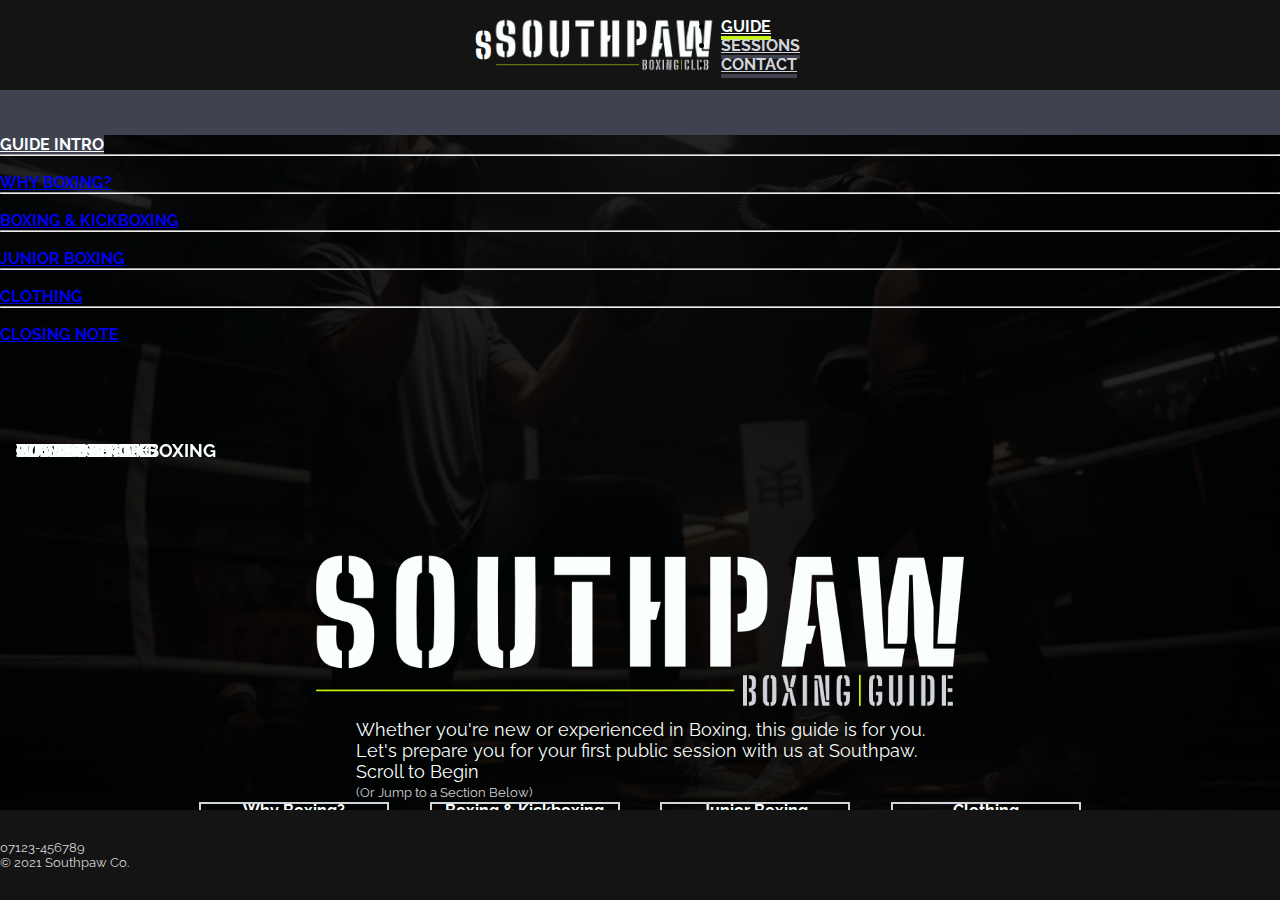
<file: boxing-guide.html>
<!DOCTYPE html>
<html lang="en">
<head>
  <meta charset="UTF-8">
  <meta http-equiv="X-UA-Compatible" content="IE=edge">
  <meta name="viewport" content="width=device-width, initial-scale=1.0">
  <link rel="apple-touch-icon" sizes="180x180" href="assets/favicon/apple-touch-icon.png">
  <link rel="icon" type="image/png" sizes="32x32" href="assets/favicon/favicon-32x32.png">
  <link rel="icon" type="image/png" sizes="16x16" href="assets/favicon/favicon-16x16.png">
  <link rel="manifest" href="assets/favicon/site.webmanifest">
  <link rel="mask-icon" href="assets/favicon/safari-pinned-tab.svg" color="#151414">
  <link rel="preload" as="image" href="assets/images/boxing-guide/southpaw-image-tutor-child-pads.jpg">
  <link rel="preconnect" href="https://fonts.gstatic.com">
  <link rel="preconnect" href="https://fonts.googleapis.com">
  <meta name="msapplication-TileColor" content="#151414">
  <meta name="theme-color" content="#ffffff">
  <meta name="description" content="Check out the official Southpaw Boxing Guide, where we go into detail about topics such as Clothing, Junior Boxing and more!">
  <link href="https://cdn.jsdelivr.net/npm/bootstrap@5.0.1/dist/css/bootstrap.min.css" rel="stylesheet" integrity="sha384-+0n0xVW2eSR5OomGNYDnhzAbDsOXxcvSN1TPprVMTNDbiYZCxYbOOl7+AMvyTG2x" crossorigin="anonymous">
  <link rel="stylesheet" href="https://cdnjs.cloudflare.com/ajax/libs/font-awesome/5.15.3/css/all.min.css" integrity="sha512-iBBXm8fW90+nuLcSKlbmrPcLa0OT92xO1BIsZ+ywDWZCvqsWgccV3gFoRBv0z+8dLJgyAHIhR35VZc2oM/gI1w==" crossorigin="anonymous" referrerpolicy="no-referrer" />
  <link rel="stylesheet" href="assets/css/style.css">
  <title>Boxing Guide | Southpaw</title>
</head>
<body>

  <!-- Main Navigation -->
  <nav class="container-fluid main-nav" aria-label="main navigation">
    <div class="container-md evenly-with-flex nav-container px-1 px-sm-5">
      <div class="row between-with-flex w-100">
        <div class="col-2 col-md-6 start-with-flex logo-container px-1">
          <a class="d-md-none southpaw-abbreviated-logo" href="index.html"><abbr title="Southpaw Boxing Club">S</abbr></a>
          <a class="d-none d-md-block southpaw-logo" href="index.html">
            <img src="assets/images/southpaw-logo.png" alt="The Southpaw Boxing Club logo." width="500" height="130">
          </a>
        </div>
        <div class="col-10 col-md-6 end-with-flex px-1">
          <ul class="nav nav-pills">
            <li class="nav-item">
              <a class="nav-link active" href="boxing-guide.html">Guide</a>
            </li>
            <li class="nav-item">
              <a class="nav-link" aria-current="page" href="sessions.html">Sessions</a>
            </li>
            <li class="nav-item">
              <a class="nav-link" href="contact.html">Contact</a>
            </li>
          </ul>
        </div>
      </div>
    </div>
  </nav>


  <!-- Guide Container -->
  <main id="boxing-guide-container" class="container-xl">

    <!-- Guide Intro Section -->
    <section id="guide-intro-container" class="guide-slide">

      <!-- Guide Intro Dropdown -->
      <header class="dropdown">
        <button class="btn btn-secondary dropdown-toggle between-with-flex header-container guide-dropdown-btn" type="button" id="guide-intro-dropdown-btn" data-bs-toggle="dropdown" aria-label="Boxing guide navigation menu" aria-expanded="false"><i class="fas fa-bars"></i>
        </button>
        <h2>Guide Intro</h2>
        <ul class="dropdown-menu" aria-labelledby="guide-intro-dropdown-btn">
          <li><a class="dropdown-item active" href="#guide-intro-container">Guide Intro</a></li>
          <li><hr class="dropdown-divider"></li>
          <li><a class="dropdown-item" href="#guide-why-boxing-container">Why Boxing?</a></li>
          <li><hr class="dropdown-divider"></li>
          <li><a class="dropdown-item" href="#guide-boxing-kickboxing-container">Boxing & Kickboxing</a></li>
          <li><hr class="dropdown-divider"></li>
          <li><a class="dropdown-item" href="#guide-junior-boxing-container">Junior Boxing</a></li>
          <li><hr class="dropdown-divider"></li>
          <li><a class="dropdown-item" href="#guide-clothing-container">Clothing</a></li>
          <li><hr class="dropdown-divider"></li>
          <li><a class="dropdown-item" href="#guide-closing-note-container">Closing Note</a></li>
        </ul>
      </header>
  
      <!-- Guide Intro Content -->
      <div id="guide-intro-welcome" class="evenly-with-flex flex-column">
        <div class="row w-100 h-100">
          <div class="col-12 center-with-flex">
            <img srcset="assets/images/southpaw-guide-logo.png, assets/images/southpaw-guide-logo-mobile.png 400w" alt="The Southpaw Boxing Guide logo." width="960" height="251">
          </div>
          <div class="col-12 evenly-with-flex flex-column">
            <div id="guide-intro-welcome-text" class="text-center">
              <p>Whether you're new or experienced in Boxing, this guide is for you.</p>
              <p>Let's prepare you for your first public session with us at Southpaw.</p>
              <i class="fas fa-angle-double-down"></i>
              <p class="text-center m-0">Scroll to Begin</p>
              <small>(Or Jump to a Section Below)</small>
            </div>
          </div>
          <div class="col-12 evenly-with-flex flex-column flex-lg-row py-2">
              <a href="#guide-why-boxing-container" class="btn btn-light btn-guide center-with-flex">Why Boxing?</a>
              <a href="#guide-boxing-kickboxing-container" class="btn btn-light btn-guide center-with-flex">Boxing & Kickboxing</a>
              <a href="#guide-junior-boxing-container" class="btn btn-light btn-guide center-with-flex"><span>Junior Boxing</span></a>
              <a href="#guide-clothing-container" class="btn btn-light btn-guide center-with-flex">Clothing</a>
          </div>
        </div>
      </div>    
    </section>

    <!-- Why Boxing Section -->
    <section id="guide-why-boxing-container" class="guide-slide">

      <!-- Why Boxing Dropdown -->
      <header class="dropdown">
        <button class="btn btn-secondary dropdown-toggle between-with-flex header-container guide-dropdown-btn" type="button" id="guide-why-boxing-dropdown-btn" data-bs-toggle="dropdown" aria-label="Boxing guide navigation menu" aria-expanded="false"><i class="fas fa-bars"></i>
        </button>
        <h2>Why Boxing?</h2>
        <ul class="dropdown-menu" aria-labelledby="guide-why-boxing-dropdown-btn">
          <li><a class="dropdown-item" href="#guide-intro-container">Guide Intro</a></li>
          <li><hr class="dropdown-divider"></li>
          <li><a class="dropdown-item active" href="#guide-why-boxing-container">Why Boxing?</a></li>
          <li><hr class="dropdown-divider"></li>
          <li><a class="dropdown-item" href="#guide-boxing-kickboxing-container">Boxing & Kickboxing</a></li>
          <li><hr class="dropdown-divider"></li>
          <li><a class="dropdown-item" href="#guide-junior-boxing-container">Junior Boxing</a></li>
          <li><hr class="dropdown-divider"></li>
          <li><a class="dropdown-item" href="#guide-clothing-container">Clothing</a></li>
          <li><hr class="dropdown-divider"></li>
          <li><a class="dropdown-item" href="#guide-closing-note-container">Closing Note</a></li>
        </ul>
      </header>

      <!-- Why Boxing Content -->
      <div class="row p-0 m-0">
        <div class="col-12 col-md-6 p-0 bg-transparent">
          <div id="why-boxing-quote-row" class="row w-100 m-0">
            <div id="why-boxing-image" class="col-6">
              <img
              srcset="assets/images/boxing-guide/sugar-ray-leonard.jpg, assets/images/boxing-guide/sugar-ray-leonard-mobile.jpg 400w"
              alt="Photograph of the boxing legend, Sugar Ray Leonard.">
            </div>
            <figure id="why-boxing-quote-text" class="col-6 around-with-flex flex-column h-100 p-2"> 
              <p class="m-1"><cite>"Boxing is the ultimate challenge. There’s nothing that can compare to testing yourself the way you do every time you step in the ring."</cite></p>
              <figcaption>Quote by 6-time world champion, <b>Sugar Ray Leonard</b>.</figcaption>
            </figure>
          </div>
          <div id="why-boxing-challenge-row" class="row w-100 m-0">
            <div class="col-12 center-with-flex px-2">
              <p class="m-1">Boxing is the ultimate challenge as it demands speed, agility, endurance and mental resilience from you. </p>
            </div>
          </div>
          <div id="why-boxing-bullet-row" class="row w-100 m-0">
            <div id="why-boxing-bullet-text" class="col-12 start-with-flex justify-content-md-center p-2">
              <p class="m-1">Tackling these challenges with us at Southpaw will also benefit you in everyday life!</p>
            </div>
            <button type="button" id="why-boxing-button" class="btn btn-dark d-md-none" data-bs-toggle="modal" data-bs-target="#why-boxing-modal"><i class="fas fa-book-open"></i> Read More</button>
          </div>
          <div id="why-boxing-paragraph-row" class="row d-none d-md-block w-100 m-0">
            <div class="col-12 center-with-flex h-100 p-2">
              <p class="m-1" >
                Firstly, it's flexible! You can get involved as much as you'd like depending on your schedule. From shadowboxing at home at random times, to attending all of the our <a href="sessions.html">Boxing Sessions</a> on a weekly basis. You get to dictate the intensity that's right for you and we'll help you get there.
              </p>
              <button type="button" id="why-boxing-paragraph-button" class="btn btn-dark d-none d-md-block" data-bs-toggle="modal" data-bs-target="#why-boxing-modal"><i class="fas fa-book-open"></i> Read More</button>
            </div>
          </div>
        </div>
        <div id="why-boxing-side-image" class="d-none d-md-block col-md-6 p-0">
          <img src="assets/images/boxing-guide/southpaw-image-two-men-pose.jpg" alt="">
        </div>
      </div>

      <!-- Why Boxing? Modal -->
      <div class="modal fade" id="why-boxing-modal" tabindex="-1" aria-labelledby="why-boxing-modal-label" aria-hidden="true">
        <div class="modal-dialog modal-dialog-centered modal-lg">
          <div class="modal-content">
            <div class="modal-header">
              <h5 class="modal-title" id="why-boxing-modal-label">Why Boxing?</h5>
              <button type="button" class="btn-modal-close" data-bs-dismiss="modal" aria-label="Close"><i class="fas fa-times"></i></button>
            </div>
            <div class="evenly-with-flex flex-column modal-body">
              <p class="d-md-none">
                There are many reasons to start your boxing journey, especially with us at Southpaw Boxing Club!
              </p>
              <img src="assets/images/boxing-guide/southpaw-image-man-ropes.jpg" alt="A man tired and standing against the ropes of a boxing ring.">
              <p class="d-md-none">
                Firstly, it's flexible! You can get involved as much as you'd like depending on your schedule. From shadowboxing at home at random times, to attending all of the our <a href="sessions.html">Boxing Sessions</a> on a weekly basis. You get to dictate the intensity that's right for you and we'll help you get there.
              </p>
              <p>
                Secondly, it's a great source of motivation to get back into good shape and in-turn, improve your mental health. Having personal challenges given to you by our Southpaw coaches, will provide a solid reason to go for that dreaded run, watch your diet, attend our Boxing sessions and get those vital extra hours of sleep. Boxing is known to encompass all of the 3 energy systems and you can <a href="https://www.sportmanitoba.ca/https-www-sportmanitoba-ca-sport-science-report-training-energy-systems/" target="_blank" rel="noopener noreferrer">read more about the 3 energy systems here</a>, which all aid in conditioning and weight loss respectively.
              </p>
              <p>
                Lastly and certainly not least, it's a load of fun. We at Southpaw focus on making boxing as enjoyable as possible, as enjoying it will motivate you to continue working on your personal goals. With us at Southpaw, you can also be enjoy boxing with others. We're proud to have built a supportive community, who all strive to bring the best out of eachother. So don't miss out and get involved!
              </p>
              <p>
                If you're not convinced just yet, here's a video from the <a href="https://www.youtube.com/channel/UC4PwJo76WpTOk-3N8dazt1A">Precision Striking</a> YouTube channel, where they provide 10 reason to start boxing!
              </p>
              <iframe src="https://www.youtube-nocookie.com/embed/EZnZwql1yHs" title="YouTube video player" allow="accelerometer; autoplay; clipboard-write; encrypted-media; gyroscope; picture-in-picture" allowfullscreen></iframe>
            </div>
            <div class="evenly-with-flex flex-column modal-footer">
              <button class="btn btn-dark" data-bs-dismiss="modal" aria-label="Close">CLOSE</button>
            </div>
          </div>
        </div>
      </div>

    </section>

    <!-- Boxing & Kickboxing Section -->
    <section id="guide-boxing-kickboxing-container" class="guide-slide">

      <!-- Boxing & Kickboxing Dropdown -->
      <header class="dropdown">
        <button class="btn btn-secondary dropdown-toggle between-with-flex header-container guide-dropdown-btn" type="button" id="guide-box-kick-dropdown-btn" data-bs-toggle="dropdown" aria-label="Boxing guide navigation menu" aria-expanded="false"><i class="fas fa-bars"></i>
        </button>
        <h2>Boxing & Kickboxing</h2>
        <ul class="dropdown-menu" aria-labelledby="guide-box-kick-dropdown-btn">
          <li><a class="dropdown-item" href="#guide-intro-container">Guide Intro</a></li>
          <li><hr class="dropdown-divider"></li>
          <li><a class="dropdown-item" href="#guide-why-boxing-container">Why Boxing?</a></li>
          <li><hr class="dropdown-divider"></li>
          <li><a class="dropdown-item active" href="#guide-boxing-kickboxing-container">Boxing & Kickboxing</a></li>
          <li><hr class="dropdown-divider"></li>
          <li><a class="dropdown-item" href="#guide-junior-boxing-container">Junior Boxing</a></li>
          <li><hr class="dropdown-divider"></li>
          <li><a class="dropdown-item" href="#guide-clothing-container">Clothing</a></li>
          <li><hr class="dropdown-divider"></li>
          <li><a class="dropdown-item" href="#guide-closing-note-container">Closing Note</a></li>
        </ul>
      </header>

      <!-- Boxing & Kickboxing container -->
      <section id="box-kick-container" class="container-fluid bg-transparent">

        <!-- Boxing content -->
        <div id="box-kick-boxing-row" class="row">
          <div class="col-12 center-with-flex flex-column flex-xl-row h-100 p-0">
            <h3>Boxing</h3>
            <p>
              Boxing is more specialised compared to kickboxing. Although various body parts are trained in the process, it's all about the speed and power of the punch , which lends itself well to endurance and agility training.
            </p>
            <!-- Image that appears for screen sizes over 1199px -->
            <img class="d-none d-xl-inline" src="assets/images/boxing-guide/southpaw-image-man-gear-pose.jpg" alt="A man wearing a boxing helmet & gloves in the ring.">
            <!-- Paragraph that appears for screen sizes over 767px -->
            <p class="d-none d-md-block">
              Boxing focuses on the punch and body movement, there's a reason you see professional boxers dance all across the ring. Despite the punch being a huge facet of boxing, footwork is just as important. As avoiding being punched is just as important as throwing them.
            </p>
            <button type="button" class="btn btn-dark" data-bs-toggle="modal" data-bs-target="#boxing-modal"><i class="fas fa-book-open"></i> Read More</button>
          </div>
        </div>

        <!-- Kickboxing content -->
        <div id="box-kick-kickboxing-row" class="row">
          <div class="col-12 center-with-flex flex-column flex-xl-row h-100 p-0">
            <h3>Kickboxing</h3>
            <p>
              Kickboxing tackles a wide array of exercises and activities, focusing on various parts of the body. This makes the sport flexible and well suited to those who's goals focus on self-defence or weight loss.
            </p>
            <!-- Image that appears for screen sizes over 1199px -->
            <img class="d-none d-xl-inline" src="assets/images/boxing-guide/southpaw-image-woman-kick-pose.jpg" alt="A woman practicing kickboxing at the center of a boxing ring.">
            <!-- Paragraph that appears for screen sizes over 767px -->
            <p class="d-none d-md-block">
              Kickboxing mixes the punching of boxing, with elbow strikes, knee strikes and kicks. Given that you're working with your head, elbows, hands, legs and feet, it's great for strengthening your entire body.
            </p>
            <button type="button" class="btn btn-dark" data-bs-toggle="modal" data-bs-target="#kickboxing-modal">Read More <i class="fas fa-book-open"></i></button>
          </div>
        </div>
      </section>

      <!-- Boxing modal -->
      <div class="modal fade" id="boxing-modal" tabindex="-1" aria-labelledby="boxing-modal-label" aria-hidden="true">
        <div class="modal-dialog modal-lg">
          <div class="modal-content">
            <!-- Boxing header -->
            <div class="modal-header">
              <h5 class="modal-title" id="boxing-modal-label">Boxing</h5>
              <button type="button" class="btn-modal-close" data-bs-dismiss="modal" aria-label="Close"><i class="fas fa-times"></i></button>
            </div>
            <!-- Boxing content -->
            <div class="evenly-with-flex flex-column modal-body">
              <!-- Paragraph disappears & transitions to main page for screen sizes over 767px -->
              <p class="d-md-none"> 
                Boxing focuses on the punch and body movement, there's a reason you see professional boxers dance all across the ring. Despite the punch being a huge facet of boxing, footwork is just as important. As avoiding being punched is just as important as throwing them.
              </p>
              <p>
                A lot of boxing is all in the upper-body, making it a popular and well-recommended aerobic workout. The <a href="sessions.html" target="_blank" rel="noopener noreferrer">Southpaw boxing sessions</a> in particular can provide numerous physical benefits, such as increasing your endurance, building on your hand-eye coordination and improving your overall balance.
              </p>
              <img src="assets/images/boxing-guide/southpaw-image-woman-ropes.jpg" alt="A woman looking down and lying against the ropes of a boxing ring.">
              <p>
                There are also mental health benefits to boxing, as it's a great way to relieve stress, remain focused on the present and build on your self-confidence by tackling and overcoming the challenges put in front of you.
              </p>
              <p>
                Want to learn more about how boxing can improve your mental health? Check out <a href="https://medium.com/invisible-illness/how-boxing-improves-my-mental-health-4fa141c29df4" target="_blank" rel="noopener noreferrer">this article</a> by Vivienne Teh, where she explains how boxing improved her own mental health.
              </p>
            </div>
            <div class="evenly-with-flex flex-column modal-footer">
              <button class="btn btn-dark" data-bs-dismiss="modal" aria-label="Close">CLOSE</button>
            </div>
          </div>
        </div>
      </div>

      <!-- Kickboxing modal -->
      <div class="modal fade" id="kickboxing-modal" tabindex="-1" aria-labelledby="kickboxing-modal-label" aria-hidden="true">
        <div class="modal-dialog modal-lg">
          <div class="modal-content">
            <!-- Kickboxing header -->
            <div class="modal-header">
              <h5 class="modal-title" id="kickboxing-modal-label">Kickboxing</h5>
              <button type="button" class="btn-modal-close" data-bs-dismiss="modal" aria-label="Close"><i class="fas fa-times"></i></button>
            </div>
            <!-- Kickboxing content -->
            <div class="evenly-with-flex flex-column modal-body">
              <!-- Paragraph disappears & transitions to main page for screen sizes over 767px -->
              <p class="d-md-none">
                Kickboxing mixes the punching of boxing, with elbow strikes, knee strikes and kicks. Given that you're working with your head, elbows, hands, legs and feet, it's great for strengthening your entire body.
              </p>
              <img src="assets/images/boxing-guide/southpaw-image-woman-kickboxing.jpg" alt="A woman practicing her kicks inside a boxing ring.">
              <p>
                This focus on the entire body makes kickboxing a fantastic option for those who are particularly interested in building on their muscle definition, fitness and weight-loss. We at Southpaw cater to those folks interested in fitness and weight-loss, by integrated kickboxing into our <a href="sessions.html" target="_blank" rel="noopener noreferrer">boxing sessions</a>.
              </p>
              <p>
                Given the variety of strikes you'll be defending yourself against, kickboxing is also a great way to work on your self-defence. If for whatever you are in an unfortunate and unexpected alteration, you'll be able to competently defend yourself with both defensive and offensive manoevre's. 
              </p>
              <p>If you're interested in reading more about kickboxing, check out Markham Heid's article <a href="https://time.com/4712881/kickboxing-fitness-workout/" target="_blank" rel="noopener noreferrer"><cite>"How Kickboxing Can Change Your Body and Your Life"</cite></a>. </p>
            </div>
            <div class="evenly-with-flex flex-column modal-footer">
              <button class="btn btn-dark" data-bs-dismiss="modal" aria-label="Close">CLOSE</button>
            </div>
          </div>
        </div>
      </div>

    </section>

    <!-- Junior Boxing Section -->
    <section id="guide-junior-boxing-container" class="guide-slide">

      <!-- Junior Boxing Dropdown -->
      <header class="dropdown">
        <button class="btn btn-secondary dropdown-toggle between-with-flex header-container guide-dropdown-btn" type="button" id="guide-junior-boxing-dropdown-btn" data-bs-toggle="dropdown" aria-label="Boxing guide navigation menu" aria-expanded="false"><i class="fas fa-bars"></i>
        </button>
        <h2>Junior Boxing</h2>
        <ul class="dropdown-menu" aria-labelledby="guide-junior-boxing-dropdown-btn">
          <li><a class="dropdown-item" href="#guide-intro-container">Guide Intro</a></li>
          <li><hr class="dropdown-divider"></li>
          <li><a class="dropdown-item" href="#guide-why-boxing-container">Why Boxing?</a></li>
          <li><hr class="dropdown-divider"></li>
          <li><a class="dropdown-item" href="#guide-boxing-kickboxing-container">Boxing & Kickboxing</a></li>
          <li><hr class="dropdown-divider"></li>
          <li><a class="dropdown-item active" href="#guide-junior-boxing-container">Junior Boxing</a></li>
          <li><hr class="dropdown-divider"></li>
          <li><a class="dropdown-item" href="#guide-clothing-container">Clothing</a></li>
          <li><hr class="dropdown-divider"></li>
          <li><a class="dropdown-item" href="#guide-closing-note-container">Closing Note</a></li>
        </ul>
      </header>

      <!-- Junior Boxing Content -->
      <section id="junior-boxing-container" class="container-fluid bg-transparent">
        <div class="row junior-boxing-question-row p-0">
          <div class="col-12 col-md-6 evenly-with-flex flex-column h-100 p-0 white-bg">
            <h3>"Is boxing suitable for children?"</h3>
            <p>Absolutely it is! However we recommend that only children of ages 8 and older should participate, as those who are younger are unlikely to find gloves small enough and will not have the minimum strength to participate.</p>
          </div>
          <!-- Additional Q&A appears for screen sizes above 767px -->
          <div class="col-md-6 d-none d-md-flex evenly-with-flex flex-column p-0 trans-bg">
            <h3>"Is boxing dangerous to my child?"</h3>
            <p>Your child will be spending very limited time in the ring and when your child is, they'll be safe in protective gear and their goal is to learn new techniques, not to punch their opponent as hard as they can.</p>
          </div>
        </div>
        <div id="junior-boxing-video-row" class="row">
          <div class="col-12">
            <video src="assets/videos/southpaw-video-child-pads.mp4" playsinline autoplay loop>Your browser does not support HTML5 video.</video>
            <!-- Button for smaller screens where the modal has more Q&A's -->
            <button type="button" class="btn btn-dark d-md-none" data-bs-toggle="modal" data-bs-target="#junior-boxing-modal"><i class="far fa-question-circle"></i> More FAQ's</button>
            <!-- Button for larger screens where the modal has 1 Q&A left -->
            <button type="button" class="btn btn-dark d-none d-md-inline" data-bs-toggle="modal" data-bs-target="#junior-boxing-modal"><i class="fas fa-child"></i> Can you attend your child's first session?</button>
          </div>
        </div>
        <div class="row junior-boxing-question-row p-0">
          <div class="col-12 col-md-6 evenly-with-flex flex-column p-0 trans-bg">
            <h3>"How do children begin boxing?"</h3>
            <p>They train similarly to the adults, however we integrate additional focus on shadowboxing, developing a solid foundation for them to build from in their boxing journey. For more info, get in touch with our <a href="contact.html">contact form</a>.</p>
          </div>
          <!-- Additional Q&A appears for screen sizes above 767px -->
          <div class="col-md-6 d-none d-md-flex evenly-with-flex flex-column white-bg p-0">
            <h3>"How does boxing benefit my child?"</h3>
            <p>Children build on their confidence & improve their fitness within our boxing sessions. It's a great place for emotional relief, building on social skills with others within the class and building on self-discipline & respect.</p>
          </div>
        </div>
      </section>

      <!-- Junior Boxing Modal -->
      <div class="modal fade" id="junior-boxing-modal" tabindex="-1" aria-labelledby="junior-boxing-modal-label" aria-hidden="true">
        <div class="modal-dialog modal-lg">
          <div class="modal-content">
            <!-- Junior modal header -->
            <div class="modal-header">
              <h5 class="modal-title" id="junior-boxing-modal-label">Junior Boxing FAQ'S</h5>
              <button type="button" class="btn-modal-close" data-bs-dismiss="modal" aria-label="Close"><i class="fas fa-times"></i></button>
            </div>
            <!-- Junior modal content -->
            <div class="evenly-with-flex flex-column modal-body">
              <img src="assets/images/boxing-guide/southpaw-image-child-tutor-sitting.jpg" alt="A coach and child working through drills sitting in the middle of the ring.">
              <!-- Q&A transitions to main page for screens over 767px -->
              <p class="faq-question d-md-none">"Is boxing dangerous to my child?"</p>
              <p class="d-md-none">Your child will be spending very limited time in the ring and when your child is, they'll be safe in protective gear and their goal is to learn new techniques, not to punch their opponent as hard as they can.</p>
              <!-- Q&A transitions to main page for screens over 767px -->
              <p class="faq-question d-md-none">"How does boxing benefit my child?"</p>
              <p class="d-md-none" >Southpaw boxing is a safe environment where kids can build on their confidence & improve their fitness. There are also mental health benefits in attending our sessions, as it's a great place for emotional relief, building on social skills with others within the class and building on self-discipline & respect.</p>
              <p class="faq-question">"May I attend my child's first boxing session?"</p>
              <p>Absolutely. It's actually something we recommend, as your presence will help your child with their confidence on their first day. You can get to see how we operate and make an informed decision as to whether it's the right fit for your child. We'll also be more than happy to answer any questions you may have during this session, in order to make yourself more comfortable with the idea of your child attending boxing classes.</p>
              <img src="assets/images/boxing-guide/southpaw-image-child-tutor-lying.jpg" alt="A coach and child working through drills lying down in the middle of the ring.">
            </div>
            <div class="evenly-with-flex flex-column modal-footer">
              <button class="btn btn-dark" data-bs-dismiss="modal" aria-label="Close">CLOSE</button>
            </div>
          </div>
        </div>
      </div>

    </section>
    
    <!-- Clothing Section -->
    <section id="guide-clothing-container" class="guide-slide">

      <!-- Clothing Dropdown -->
      <header class="dropdown">
        <button class="btn btn-secondary dropdown-toggle between-with-flex header-container guide-dropdown-btn" type="button" id="guide-clothing-dropdown-btn" data-bs-toggle="dropdown" aria-label="Boxing guide navigation menu" aria-expanded="false"><i class="fas fa-bars"></i>
        </button>
        <h2>Clothing</h2>
        <ul class="dropdown-menu" aria-labelledby="guide-clothing-dropdown-btn">
          <li><a class="dropdown-item" href="#guide-intro-container">Guide Intro</a></li>
          <li><hr class="dropdown-divider"></li>
          <li><a class="dropdown-item" href="#guide-why-boxing-container">Why Boxing?</a></li>
          <li><hr class="dropdown-divider"></li>
          <li><a class="dropdown-item" href="#guide-boxing-kickboxing-container">Boxing & Kickboxing</a></li>
          <li><hr class="dropdown-divider"></li>
          <li><a class="dropdown-item" href="#guide-junior-boxing-container">Junior Boxing</a></li>
          <li><hr class="dropdown-divider"></li>
          <li><a class="dropdown-item active" href="#guide-clothing-container">Clothing</a></li>
          <li><hr class="dropdown-divider"></li>
          <li><a class="dropdown-item" href="#guide-closing-note-container">Closing Note</a></li>
        </ul>
      </header>

      <!-- Clothing Content -->
      <div id="clothing-container" class="container-fluid bg-transparent">
        <div class="row">
          <div class="col-12 col-lg-8">
            <!-- Clothing note -->
            <div id="clothing-note-row" class="row">
              <div class="col-12 center-with-flex p-2 text-center">
                <p class="fw-bold">What you wear isn't all that important. What's integral is that you're comfortable during the sessions!</p>
              </div>
            </div>
            <!-- Top clothing content -->
            <section id="clothing-top-row" class="row">
              <div class="col-12 evenly-with-flex flex-column p-2">
                <h3 class="fw-bold">Tops</h3>
                <p>
                  There'll be lots of moving & sweating! Wearing a top made out of cotton will only weigh you down and make training more difficult than it should be.
                </p>
                <!-- Additional paragraph appears for screen sizes above 767px -->
                <p class="d-none d-md-block">
                  Both male and female boxers, should wear a top that is not too loose and will therefore stay in place. What's the reason you may ask? It's the boxing gloves.
                </p>
                <p class="d-none d-xl-block">
                  Once you have them on, you'll have a difficult time adjusting your top and this'll cause you a lot of bother during the sessions.
                </p>
                <!-- Button for screens under 768px -->
                <button type="button" class="btn btn-dark d-md-none" data-bs-toggle="modal" data-bs-target="#clothing-top-modal"><i class="fas fa-check"></i> Ideal Top Features</button>
                <!-- Button for screens over 767px -->
                <button type="button" class="btn btn-dark d-none d-md-inline" data-bs-toggle="modal" data-bs-target="#clothing-top-modal"><i class="fas fa-book-open"></i> Read More</button>
              </div>
            </section>

            <!-- Bottom clothing content -->
            <section id="clothing-bottom-row" class="row">
              <div class="col-12 evenly-with-flex flex-column p-2">
                <h3 class="fw-bold">Bottoms</h3>
                <p class="text-md-start">
                  Wearing sports-oriented shorts or leggings is important for maintaining comfort throughout a lengthy training session.
                </p>
                <!-- Additional paragraph appears for screen sizes above 767px -->
                <p class="d-none d-md-block text-md-start">
                  Although there's a lot of upper-body movement in boxing, you'll often be working on your footwork and exercising throughout your journey. 
                </p>
                <p class="d-none d-block">  
                  Therefore with this is mind, it's important that you're comfortable with your clothing below the waist too, to minimise any bother during your workouts. 
                </p>
                <!-- Button for screens under 768px -->
                <button type="button" class="btn btn-dark d-md-none" data-bs-toggle="modal" data-bs-target="#clothing-bottom-modal">Ideal Bottom Features <i class="fas fa-check"></i></button>
                <!-- Button for screens over 767px -->
                <button type="button" class="btn btn-dark d-none d-md-inline" data-bs-toggle="modal" data-bs-target="#clothing-bottom-modal">Read More <i class="fas fa-book-open"></i></button>
              </div>
            </section>
          </div>
          <div class="col-lg-4 p-0">
            <video id="clothing-video" src="assets/videos/southpaw-video-man-hoops.mp4" playsinline autoplay loop>Your browser does not support HTML5 video.</video>
          </div>
        </div>
      </div>

      <!-- Clothing top modal -->
      <div class="modal fade" id="clothing-top-modal" tabindex="-1" aria-labelledby="clothing-top-modal-label" aria-hidden="true">
        <div class="modal-dialog modal-lg">
          <div class="modal-content">
            <!-- Clothing top modal header -->
            <div class="modal-header">
              <h5 class="modal-title" id="clothing-top-modal-label">Tops</h5>
              <button type="button" class="btn-modal-close" data-bs-dismiss="modal" aria-label="Close"><i class="fas fa-times"></i></button>
            </div>
            <!-- Clothing top modal content -->
            <div class="evenly-with-flex flex-column modal-body">
              <!-- Paragraph transitions to main page for screen sizes over 767px -->
              <p class="d-md-none">
                Both male and female boxers, should wear a top that is not too loose and will therefore stay in place. What's the reason you may ask? It's the boxing gloves. 
              </p>
              <p class="d-xl-none">
                Once you have them on, you'll have a difficult time adjusting your top and this'll cause you a lot of bother during the sessions. 
              </p>
              <p> 
                It's also common for boxers to prefer sleeveless tops or tank tops, as they're easy to take off while wearing gloves and allows unrestricted movement of the shoulders.
              </p>
              <img src="assets/images/boxing-guide/southpaw-image-tutor-bag.jpg" alt="A tutor throwing a punch towards a large boxing bag.">
              <p>
                Ideally, men should wear a sports tech t-shirt or tank top. A tech top is essentially a top made out of a technical fabric which is typically polyester-based. This technical fabric allows the item of clothing to be lightweight and it helps wick away the moisture and sweat from your body. You can read more on the benefits of a tech top by reading Shirtspace's article, <cite><a href="https://www.shirtspace.com/blog/what-is-a-tech-t-shirt" target="_blank" rel="noopener noreferrer">What is a Tech T-Shirt?</a></cite>.
              </p>
              <img src="assets/images/boxing-guide/southpaw-image-woman-bag.jpg" alt="A woman throwing a punch towards a large boxing bag.">
              <p>
                For women it's important to wear a sports bra, as boxing requires a lot of upper body movement and a loose upper-body will make the session uncomfortable over time. Similar to the mens. a tech t-shirt would be ideal for boxing sessions due to it's moisture wicking and lightweight benefits.
              </p>
            </div>
            <div class="evenly-with-flex flex-column modal-footer">
              <button class="btn btn-dark" data-bs-dismiss="modal" aria-label="Close">CLOSE</button>
            </div>
          </div>
        </div>
      </div>

      <!-- Clothing bottom modal -->
      <div class="modal fade" id="clothing-bottom-modal" tabindex="-1" aria-labelledby="clothing-bottom-modal-label" aria-hidden="true">
        <div class="modal-dialog modal-lg">
          <div class="modal-content">
            <!-- Clothing bottom modal header -->
            <div class="modal-header">
              <h5 class="modal-title" id="clothing-bottom-modal-label">Bottoms</h5>
              <button type="button" class="btn-modal-close" data-bs-dismiss="modal" aria-label="Close"><i class="fas fa-times"></i></button>
            </div>
            <!-- Clothing bottom modal content -->
            <div class="evenly-with-flex flex-column modal-body">
              <!-- Paragraph transitions to main page for screen sizes over 767px -->
              <p class="d-md-none">
                Although there's a lot of upper-body movement in boxing, you'll often be working on your footwork and exercising throughout your journey.
              </p>
              <p class="d-xl-none">  
                Therefore with this is mind, it's important that you're comfortable with your clothing below the waist too, to minimise any bother during your workouts. 
              </p>
              <img src="assets/images/boxing-guide/southpaw-image-man-ring.jpg" alt="A man in the centre of a boxing ring holding his backpack.">
              <p>
                For men, we recommend sports-oriented shorts or compression shorts. A good pairing is to wear both shorts and leggings underneath, to help with the moisture and sweat produced by your body and just in case you may feel that your shorts are becoming a bit loose. If you're interested in learning more about what makes a good boxing short, check out the Just Athetlics' article, <cite><a href="https://just-athletics.com/13-best-boxing-shorts-comparison-reviews/" target="_blank" rel="noopener noreferrer">"13 Best Boxing Shorts - 2021 Comparison & Reviews"</a></cite>.
              </p>
              <img src="assets/images/boxing-guide/southpaw-image-woman-stretching.jpg" alt="A woman standing and stretching.">
              <p>For women, it's similar to the mens. Stick to clothing that's lightweight and not too loose. Leggings or tights that are made out of a breathable fabric will do just great. Sports shorts paired with leggings is also a great option for moisture wicking and flexibility. </p>
            </div>
            <div class="evenly-with-flex flex-column modal-footer">
              <button class="btn btn-dark" data-bs-dismiss="modal" aria-label="Close">CLOSE</button>
            </div>
          </div>
        </div>
      </div>
    </section>

    <!-- Closing Note Section -->
    <section id="guide-closing-note-container" class="guide-slide">

      <!-- Closing Note Dropdown -->
      <header class="dropdown">
        <button class="btn btn-secondary dropdown-toggle between-with-flex header-container guide-dropdown-btn" type="button" id="guide-closing-dropdown-btn" data-bs-toggle="dropdown" aria-label="Boxing guide navigation menu" aria-expanded="false"><i class="fas fa-bars"></i>
        </button>
        <h2>Closing Note</h2>
        <ul class="dropdown-menu" aria-labelledby="guide-closing-dropdown-btn">
          <li><a class="dropdown-item" href="#guide-intro-container">Guide Intro</a></li>
          <li><hr class="dropdown-divider"></li>
          <li><a class="dropdown-item" href="#guide-why-boxing-container">Why Boxing?</a></li>
          <li><hr class="dropdown-divider"></li>
          <li><a class="dropdown-item" href="#guide-boxing-kickboxing-container">Boxing & Kickboxing</a></li>
          <li><hr class="dropdown-divider"></li>
          <li><a class="dropdown-item" href="#guide-junior-boxing-container">Junior Boxing</a></li>
          <li><hr class="dropdown-divider"></li>
          <li><a class="dropdown-item" href="#guide-clothing-container">Clothing</a></li>
          <li><hr class="dropdown-divider"></li>
          <li><a class="dropdown-item active" href="#guide-closing-note-container">Closing Note</a></li>
        </ul>
      </header>

      <!-- Closing note container -->
      <div class="container-fluid bg-transparent p-0 m-0">
        <div class="row m-0 p-0">
          <!-- Image only appears for screen sizes above 767px -->
          <div id="closing-note-child" class="d-none d-md-block col-md-6 p-0">
            <img src="assets/images/boxing-guide/southpaw-image-child-drills.jpg" alt="A child practising his stance with boxing gloves at the center of the ring.">
          </div>
          <!-- Closing note content -->
          <div class="col-12 col-md-6">
            <div id="closing-note-row" class="row">
              <!-- Muhammad Ali image & quote -->
              <div id="closing-note-image" class="col-12">
                <img src="assets/images/boxing-guide/southpaw-image-muhammad-ali.jpg" alt="Photograph of boxing legend Sugar Ray Leonard">
              </div>
              <figure id="closing-note-quote-text" class="col-12 center-with-flex flex-column p-2 m-0"> 
                <p><cite>"Don't count the days, make the days count."</cite></p>
                <figcaption>56-time boxing champion, <b>Muhammad Ali</b>.</figcaption>
              </figure>
            </div>
            <!-- Link to sessions section -->
            <div id="closing-note-session-row" class="row center-with-flex">
              <div class="col-6 center-with-flex p-0">
                <p class="m-0 text-center">Now you know what to expect, check out our sessions!</p>
              </div>
              <div class="col-6 center-with-flex p-0">
                <a href="sessions.html" class="btn btn-dark"><i class="fas fa-running"></i> Sessions</a>
              </div>
            </div>
            <!-- Closing note contact section -->
            <div id="closing-note-contact-row" class="row">
              <div class="col-6 evenly-with-flex flex-column p-0">
                <a href="tel:+44-7123-456789" class="btn btn-light"><i class="fas fa-phone-alt"></i> Call Us!</a>
                <a href="contact.html" class="btn btn-light"><i class="far fa-envelope"></i> Contact Form</a>
              </div>
              <div class="col-6 center-with-flex flex-column">
                <p class="m-0 text-center">Any questions? Give us a call or send a message using our contact form!</p>
              </div>
            </div>
          </div>
        </div>
      </div>
  
      <!-- Closing Note Footer -->
      <footer class="guide-footer d-xl-none between-with-flex px-1 px-sm-5">
        <div class="text-center">
          <p>07123-456789</p>
          <p>&copy; 2021 Southpaw Co.</p>
        </div>
        <ul class="evenly-with-flex social-media-footer-links">
          <li>
            <a href="https://www.facebook.com/" target="_blank" aria-label="The Southpaw facebook page" rel="noopener noreferrer">
              <i class="fab fa-facebook-square"></i>
            </a>
          </li>
          <li>
            <a href="https://twitter.com/" target="_blank" aria-label="The Southpaw twitter page" rel="noopener noreferrer">
              <i class="fab fa-twitter-square"></i>
            </a>
          </li>
          <li>
            <a href="https://www.instagram.com/" target="_blank" aria-label="The Southpaw instagram page" rel="noopener noreferrer">
              <i class="fab fa-instagram-square"></i>
            </a>
          </li>
        </ul>
      </footer>
    </section>
  </main>

  <!-- Footer Start -->
  <footer class="container-fluid">
    <div class="container between-with-flex d-none d-xl-flex px-5" id="footer-container">
      <div>
        <p>07123-456789</p>
        <p>&copy; 2021 Southpaw Co.</p>
      </div>
      <ul class="evenly-with-flex social-media-footer-links">
        <li>
          <a href="https://www.facebook.com/" target="_blank" aria-label="The Southpaw facebook page" rel="noopener noreferrer">
            <i class="fab fa-facebook-square"></i>
          </a>
        </li>
        <li>
          <a href="https://twitter.com/" aria-label="The Southpaw twitter page" target="_blank" rel="noopener noreferrer">
            <i class="fab fa-twitter-square"></i>
          </a>
        </li>
        <li>
          <a href="https://www.instagram.com/" target="_blank" aria-label="The Southpaw instagram page" rel="noopener noreferrer">
            <i class="fab fa-instagram-square"></i>
          </a>
        </li>
      </ul>
    </div>
  </footer>
  
  <!-- Bootstrap 5 JavaScript -->
  <script src="https://cdn.jsdelivr.net/npm/bootstrap@5.0.1/dist/js/bootstrap.bundle.min.js" integrity="sha384-gtEjrD/SeCtmISkJkNUaaKMoLD0//ElJ19smozuHV6z3Iehds+3Ulb9Bn9Plx0x4" crossorigin="anonymous"></script>
</body>
</html>
</file>
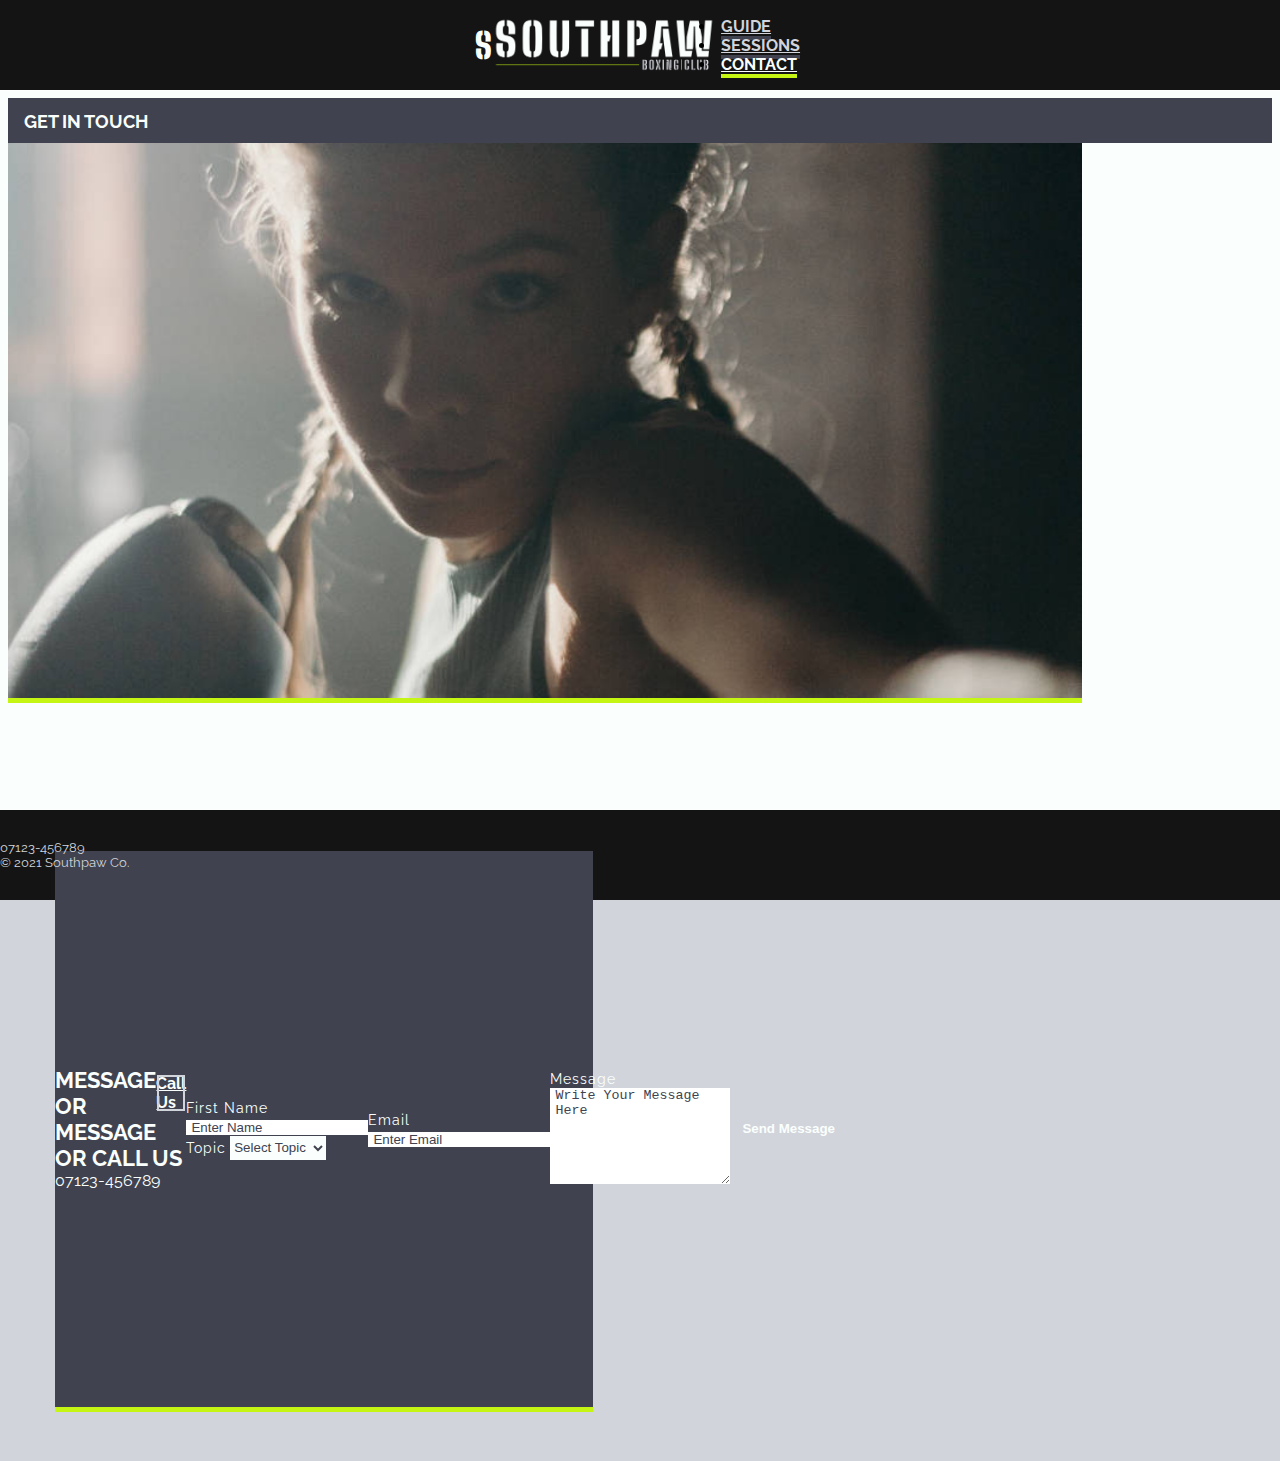
<file: contact.html>
<!DOCTYPE html>
<html lang="en">
<head>
  <meta charset="UTF-8">
  <meta http-equiv="X-UA-Compatible" content="IE=edge">
  <meta name="viewport" content="width=device-width, initial-scale=1.0">
  <link rel="apple-touch-icon" sizes="180x180" href="assets/favicon/apple-touch-icon.png">
  <link rel="icon" type="image/png" sizes="32x32" href="assets/favicon/favicon-32x32.png">
  <link rel="icon" type="image/png" sizes="16x16" href="assets/favicon/favicon-16x16.png">
  <link rel="manifest" href="assets/favicon/site.webmanifest">
  <link rel="mask-icon" href="assets/favicon/safari-pinned-tab.svg" color="#151414">
  <meta name="msapplication-TileColor" content="#151414">
  <meta name="theme-color" content="#ffffff">
  <meta name="description" content="Get in touch with us as Southpaw so we can answer the questions you may have.">
  <link href="https://cdn.jsdelivr.net/npm/bootstrap@5.0.1/dist/css/bootstrap.min.css" rel="stylesheet" integrity="sha384-+0n0xVW2eSR5OomGNYDnhzAbDsOXxcvSN1TPprVMTNDbiYZCxYbOOl7+AMvyTG2x" crossorigin="anonymous">
  <link rel="stylesheet" href="https://cdnjs.cloudflare.com/ajax/libs/font-awesome/5.15.3/css/all.min.css" integrity="sha512-iBBXm8fW90+nuLcSKlbmrPcLa0OT92xO1BIsZ+ywDWZCvqsWgccV3gFoRBv0z+8dLJgyAHIhR35VZc2oM/gI1w==" crossorigin="anonymous" referrerpolicy="no-referrer" />
  <link rel="stylesheet" href="assets/css/style.css">
  <title>Contact | Southpaw</title>
</head>
<body>
  
  <!-- Main Navigation -->
  <nav class="container-fluid main-nav" aria-label="main navigation">
    <div class="container-md evenly-with-flex nav-container px-1 px-sm-5">
      <div class="row between-with-flex w-100">
        <div class="col-2 col-md-6 start-with-flex logo-container px-1">
          <a class="d-md-none southpaw-abbreviated-logo" href="index.html"><abbr title="Southpaw Boxing Club">S</abbr></a>
          <a class="d-none d-md-block southpaw-logo" href="index.html">
            <img src="assets/images/southpaw-logo.png" alt="The Southpaw Boxing Club logo.">
          </a>
        </div>
        <div class="col-10 col-md-6 end-with-flex px-1">
          <ul class="nav nav-pills">
            <li class="nav-item">
              <a class="nav-link" href="boxing-guide.html">Guide</a>
            </li>
            <li class="nav-item">
              <a class="nav-link" aria-current="page" href="sessions.html">Sessions</a>
            </li>
            <li class="nav-item">
              <a class="nav-link active" href="contact.html">Contact</a>
            </li>
          </ul>
        </div>
      </div>
    </div>
  </nav>

  <!-- Container -->
  <section class="container-xl p-0" id="form-container">
    <div class="row flex-row flex-md-column flex-lg-row m-0" id="form-row">

      <!-- Page Header -->
      <header class="col-12 header-container-no-hover p-2">
        <h2 class="header-heading">Get in Touch</h2>
      </header>

      <!-- Image that appears alongside form for screens above 991px -->
      <div id="form-image-container" class="d-none d-lg-flex col-lg-6 justify-content-center align-items-center">
        <img src="assets/images/contact/southpaw-image-woman-close.jpg" alt="A woman in a boxing stance up close.">
      </div>

      <!-- Contact form content -->
      <div id="form-content-container" class="col-12 col-lg-6 center-with-flex">
        <form class="form col-12 col-md-6 evenly-with-flex flex-column" action="form-success.html">
          <!-- Form header -->
          <div class="row w-75">
            <div class="col-12 d-lg-none center-with-flex flex-column flex-md-row py-2 px-0">
              <h2 class="form-call-to-action mx-2">Message or</h2>
              <a href="tel:+44-7123-456789" class="btn btn-light mx-2" id="form-btn">Call Us</a>
            </div>
            <div class="col-12 d-none d-lg-block text-center">
              <h2 class="form-call-to-action">Message or Call Us</h2>
              <p class="fw-bold contact-number">07123-456789</p>
            </div>
          </div>
          <!-- Form input fields -->
          <div class="row w-75">
            <div class="col-6 p-1">
              <label class="d-block fw-bold pb-1" for="f-name-input">First Name</label>
              <input class="w-100 h-50" type="text" name="f-name-input" id="f-name-input" placeholder="Enter Name" required>
            </div>
            <div class="col-6 p-1">
              <label class="d-block fw-bold pb-1" for="topic-select">Topic</label>
              <select class="w-100 h-50" name="topic" id="topic-select" required>
                <option value="">Select Topic</option>
                <option value="book private">Book Private</option>
                <option value="juniors">Juniors</option>
                <option value="clothing">Clothing</option>
                <option value="other">Other</option>
              </select>
            </div>
          </div>
          <div class="row w-75">
            <div class="col-12 p-1">
              <label class="d-block fw-bold pb-1" for="email-input">Email</label>
              <input class="w-100 h-50" type="email" name="email-input" id="email-input" placeholder="Enter Email" required>
            </div>
          </div>
          <div class="row w-75">
            <div class="col-12 p-1">
              <label class="d-block fw-bold pb-1" for="message-textarea">Message</label>
              <textarea placeholder="Write Your Message Here" class="w-100" name="message-textarea" id="message-textarea" required></textarea>
            </div>
          </div>
          <div class="row w-75">
            <div class="col-12 center-with-flex pb-2">
              <input type="submit" value="Send Message" class="btn btn-light">
            </div>
          </div>
        </form>
      </div>
    </div>
  </section>

  <!-- Main Footer -->
  <footer class="container-fluid">
    <div class="container between-with-flex px-1 px-sm-5" id="footer-container">
      <div>
        <p>07123-456789</p>
        <p>&copy; 2021 Southpaw Co.</p>
      </div>
      <ul class="evenly-with-flex social-media-footer-links">
        <li>
          <a href="https://www.facebook.com/" target="_blank" aria-label="The Southpaw facebook page" rel="noopener noreferrer">
            <i class="fab fa-facebook-square"></i>
          </a>
        </li>
        <li>
          <a href="https://twitter.com/" target="_blank" aria-label="The Southpaw twitter page" rel="noopener noreferrer">
            <i class="fab fa-twitter-square"></i>
          </a>
        </li>
        <li>
          <a href="https://www.instagram.com/" target="_blank" aria-label="The Southpaw instagram page" rel="noopener noreferrer">
            <i class="fab fa-instagram-square"></i>
          </a>
        </li>
      </ul>
    </div>
  </footer>

  <!-- Bootstrap 5 JavaScript -->
  <script src="https://cdn.jsdelivr.net/npm/bootstrap@5.0.1/dist/js/bootstrap.bundle.min.js" integrity="sha384-gtEjrD/SeCtmISkJkNUaaKMoLD0//ElJ19smozuHV6z3Iehds+3Ulb9Bn9Plx0x4" crossorigin="anonymous"></script>
</body>
</html>
</file>
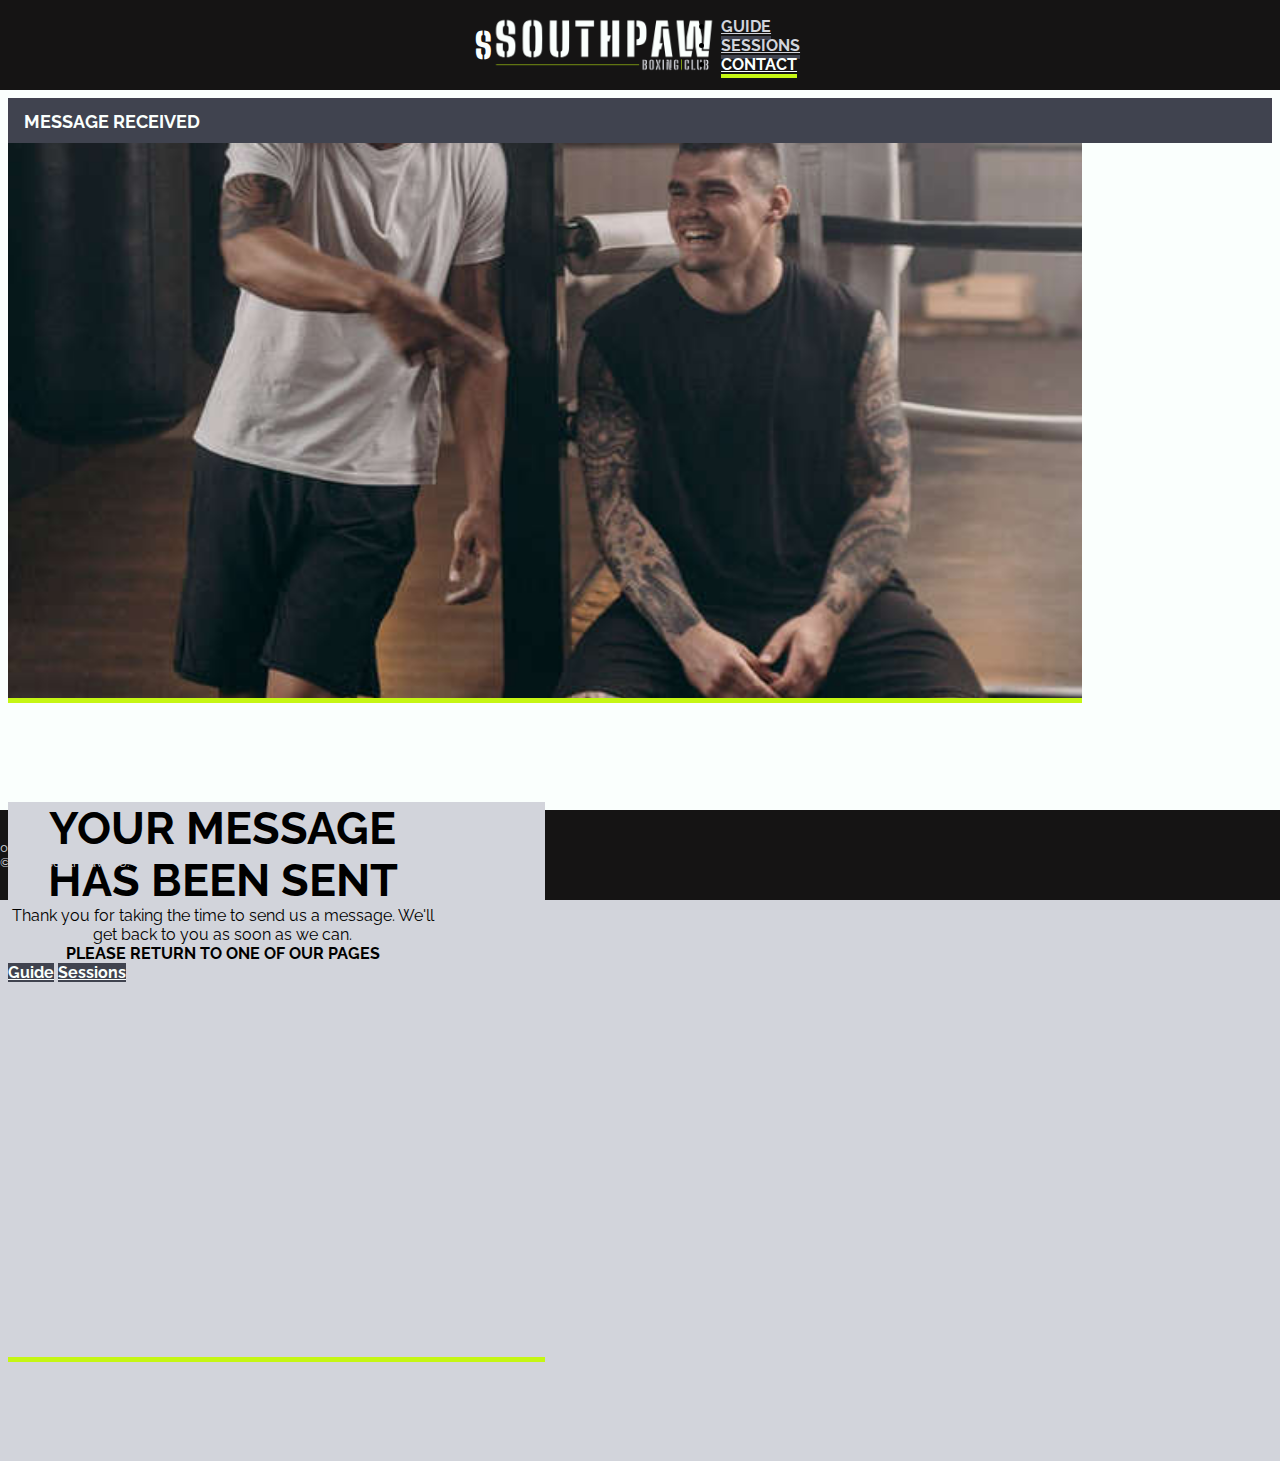
<file: form-success.html>
<!DOCTYPE html>
<html lang="en">
<head>
  <meta charset="UTF-8">
  <meta http-equiv="X-UA-Compatible" content="IE=edge">
  <meta name="viewport" content="width=device-width, initial-scale=1.0">
  <link rel="apple-touch-icon" sizes="180x180" href="assets/favicon/apple-touch-icon.png">
  <link rel="icon" type="image/png" sizes="32x32" href="assets/favicon/favicon-32x32.png">
  <link rel="icon" type="image/png" sizes="16x16" href="assets/favicon/favicon-16x16.png">
  <link rel="manifest" href="assets/favicon/site.webmanifest">
  <link rel="mask-icon" href="assets/favicon/safari-pinned-tab.svg" color="#151414">
  <meta name="msapplication-TileColor" content="#151414">
  <meta name="theme-color" content="#ffffff">
  <meta name="description" content="Thank you for contacting us at Southpaw Boxing Club.">
  <link href="https://cdn.jsdelivr.net/npm/bootstrap@5.0.1/dist/css/bootstrap.min.css" rel="stylesheet" integrity="sha384-+0n0xVW2eSR5OomGNYDnhzAbDsOXxcvSN1TPprVMTNDbiYZCxYbOOl7+AMvyTG2x" crossorigin="anonymous">
  <link rel="stylesheet" href="https://cdnjs.cloudflare.com/ajax/libs/font-awesome/5.15.3/css/all.min.css" integrity="sha512-iBBXm8fW90+nuLcSKlbmrPcLa0OT92xO1BIsZ+ywDWZCvqsWgccV3gFoRBv0z+8dLJgyAHIhR35VZc2oM/gI1w==" crossorigin="anonymous" referrerpolicy="no-referrer" />
  <link rel="stylesheet" href="assets/css/style.css">
  <title>Your Message Has Been Submitted | Southpaw</title>
</head>
<body>

  <!-- Main Navigation -->
  <nav class="container-fluid main-nav" aria-label="main navigation">
    <div class="container-md evenly-with-flex nav-container px-1 px-sm-5">
      <div class="row between-with-flex w-100">
        <div class="col-2 col-md-6 start-with-flex logo-container px-1">
          <a class="d-md-none southpaw-abbreviated-logo" href="index.html"><abbr title="Southpaw Boxing Club">S</abbr></a>
          <a class="d-none d-md-block southpaw-logo" href="index.html">
            <img src="assets/images/southpaw-logo.png" alt="The Southpaw Boxing Club logo.">
          </a>
        </div>
        <div class="col-10 col-md-6 end-with-flex px-1">
          <ul class="nav nav-pills">
            <li class="nav-item">
              <a class="nav-link" href="boxing-guide.html">Guide</a>
            </li>
            <li class="nav-item">
              <a class="nav-link" aria-current="page" href="sessions.html">Sessions</a>
            </li>
            <li class="nav-item">
              <a class="nav-link active" href="contact.html">Contact</a>
            </li>
          </ul>
        </div>
      </div>
    </div>
  </nav>

  <!-- Form -->
  <section class="container-xl center-with-flex p-0" id="form-container">
    <div class="row flex-row flex-md-column flex-lg-row" id="form-row">

      <!-- Contact header -->
      <header class="col-12 header-container-no-hover p-2">
        <h2 class="header-heading">Message Received</h2>
      </header>
      
      <!-- Image that appears for screens above 991px-->
      <div id="form-image-container" class="d-none d-lg-flex col-lg-6 justify-content-center align-items-center">
        <img src="assets/images/contact/southpaw-image-men-talking.jpg" alt="Two men having a humorous chat on the side of a boxing ring.">
      </div>

      <!-- Form success message -->
      <div id="success-content-container" class="col-12 col-lg-6 d-flex justify-content-center align-items-center">
        <div id="success-message-container" class="d-flex justify-content-evenly align-items-center flex-column">
          <div id="success-message" class="d-flex flex-column justify-content-evenly align-items-center">
            <h3>Your Message Has Been Sent</h3>
            <p>Thank you for taking the time to send us a message. We'll get back to you as soon as we can.</p>
            <h4>Please Return To One Of Our Pages</h4>
            <div class="d-flex w-100 justify-content-evenly align-items-center">
              <a href="boxing-guide.html" class="btn btn-dark">Guide</a>
              <a href="sessions.html" class="btn btn-dark">Sessions</a>
            </div>
          </div>
        </div>
      </div>
    </div>
  </section>

  <!-- Footer -->
  <footer class="container-fluid">
    <div class="container between-with-flex px-1 px-sm-5" id="footer-container">
      <div>
        <p>07123-456789</p>
        <p>&copy; 2021 Southpaw Co.</p>
      </div>
      <ul class="evenly-with-flex social-media-footer-links">
        <li>
          <a href="https://www.facebook.com/" target="_blank" aria-label="The Southpaw facebook page" rel="noopener noreferrer">
            <i class="fab fa-facebook-square"></i>
          </a>
        </li>
        <li>
          <a href="https://twitter.com/" target="_blank" aria-label="The Southpaw twitter page" rel="noopener noreferrer">
            <i class="fab fa-twitter-square"></i>
          </a>
        </li>
        <li>
          <a href="https://www.instagram.com/" target="_blank" aria-label="The Southpaw instagram page" rel="noopener noreferrer">
            <i class="fab fa-instagram-square"></i>
          </a>
        </li>
      </ul>
    </div>
  </footer>
  
  <!-- Bootstrap 5 JavaScript -->
  <script src="https://cdn.jsdelivr.net/npm/bootstrap@5.0.1/dist/js/bootstrap.bundle.min.js" integrity="sha384-gtEjrD/SeCtmISkJkNUaaKMoLD0//ElJ19smozuHV6z3Iehds+3Ulb9Bn9Plx0x4" crossorigin="anonymous"></script>
</body>
</html>
</file>
<file: assets/css/style.css>
@import url("https://fonts.googleapis.com/css2?family=Big+Shoulders+Stencil+Display:wght@700;900&family=Raleway:ital,wght@0,400;0,700;1,400;1,700&display=swap");

/* Root */

*,
*::before,
*::after {
  margin: 0;
  padding: 0;
  box-sizing: border-box;
}

:root {
  --black-color: #151414;
  --dark-grey-color: #40434f;
  --light-grey-color: #d2d4db;
  --white-color: #fafffd;
  --trans-white-color: rgba(250, 255, 253, 0.85);
  --lime-color: #c5f613;
  --responsive-headings: clamp(1rem, 2.8vh, 2rem);
  --responsive-text: clamp(0.9rem, 2.7vh, 1.1rem);
}

body {
  font-family: Raleway, sans-serif;
  background: var(--light-grey-color);
}

html {
  scroll-behavior: smooth;
}

/* ---------------------------------------- Utilities */
.start-with-flex {
  display: flex;
  justify-content: flex-start;
  align-items: center;
}

.center-with-flex {
  display: flex;
  justify-content: center;
  align-items: center;
}

.end-with-flex {
  display: flex;
  justify-content: flex-end;
  align-items: center;
}

.evenly-with-flex {
  display: flex;
  justify-content: space-evenly;
  align-items: center;
}

.around-with-flex {
  display: flex;
  justify-content: space-around;
  align-items: center;
}

.between-with-flex {
  display: flex;
  justify-content: space-between;
  align-items: center;
}

.container-fluid {
  background-color: var(--black-color);
}

.btn {
  border-radius: 0;
  font-weight: 700;
  border: none;
}

.btn-light {
  background-color: transparent;
  color: var(--white-color);
  outline: 2px var(--light-grey-color) solid;
  outline-offset: -0.2rem;
  transition: all 100ms ease-in-out;
}

.btn-light:hover,
.btn-light:active,
.btn-light:focus {
  background-color: transparent;
  color: var(--white-color);
  outline: 4px var(--lime-color) solid;
}

.btn-dark {
  background-color: var(--dark-grey-color);
  color: var(--white-color);
  transition: all 100ms ease-in-out;
}

.btn-dark:hover,
.btn-dark:active,
.btn-dark:focus {
  background-color: var(--dark-grey-color);
  color: var(--white-color);
  outline: 4px var(--lime-color) solid;
}

.btn-modal-close {
  background-color: transparent;
  border: none;
  color: var(--white-color);
  font-size: 1.5rem;
}

/* Navigation */

.main-nav {
  position: -webkit-sticky;
  position: sticky;
  top: 0;
  z-index: 5;
}

.nav-container {
  background-color: var(--black-color);
  height: 10vh;
}

.nav-container .row {
  height: 100%;
}

.logo-container {
  height: 100%;
}

.southpaw-logo {
  height: 65%;
  width: 100%;
}

.southpaw-logo img {
  width: auto;
  height: 100%;
  object-fit: cover;
}

.southpaw-abbreviated-logo {
  color: var(--white-color);
  font-family: "Big Shoulders Stencil Display", sans-serif;
  font-weight: 900;
  font-size: 2.2rem;
  margin: 0;
  position: relative;
  text-decoration: none;
  transition: color 200ms ease-in-out;
}

.southpaw-abbreviated-logo:hover,
.southpaw-abbreviated-logo:focus,
.southpaw-abbreviated-logo:active {
  color: var(--lime-color);
}

.southpaw-abbreviated-logo abbr {
  text-decoration: none;
  cursor: pointer;
}

.nav {
  background-color: transparent;
}

.nav-pills .nav-link {
  color: var(--light-grey-color);
  font-weight: 700;
  border-radius: 0;
  position: relative;
  padding: 0.5rem 0;
  margin: 0 0.3rem;
  text-transform: uppercase;
}

.nav-pills .nav-link:hover,
.nav-pills .nav-link:focus {
  color: var(--white-color);
}

.nav-pills .nav-link::before {
  content: "";
  width: 100%;
  position: absolute;
  bottom: 0.2rem;
  left: 0;
  border: 0.15rem var(--dark-grey-color) solid;
  background-color: var(--dark-grey-color);
  transition: border 300ms ease-in-out;
}

.nav-pills .nav-link::after {
  content: "";
  width: 0;
  position: absolute;
  bottom: 0.2rem;
  left: 0;
  border: 0.15rem transparent solid;
  transition: all 100ms ease-in-out;
}

.nav-pills .nav-link:hover::after,
.nav-pills .nav-link:focus::after,
.nav-pills .nav-link:active::after {
  border: 0.15rem var(--lime-color) solid;
  background-color: var(--lime-color);
  width: 100%;
}

.nav-pills .nav-link.active {
  color: var(--white-color);
  background-color: transparent;
}

.nav-pills .nav-link.active::after {
  border: 0.15rem var(--lime-color) solid;
  background-color: var(--lime-color);
  width: 100%;
}

/* Headers */

.header-container,
.header-container-no-hover {
  background-color: var(--dark-grey-color);
  height: 5vh;
  position: relative;
  z-index: 1;
  padding: 0.5rem;
}

/* Green line animation before */
.header-container::before {
  background-color: transparent;
  content: "";
  position: absolute;
  left: 0;
  bottom: -2px;
  width: 0;
  height: 3px;
  transition: all 300ms ease-in-out;
}

/* Green line animation after */
.header-container:hover::before {
  background-color: var(--lime-color);
  width: 100%;
}

.header-container .header-container h1,
h2,
.header-container-no-hover h1,
.header-container-no-hover h2 {
  color: var(--white-color);
  font-size: 1.1rem;
  font-weight: 700;
  text-transform: uppercase;
  margin: 0;
}

.header-container-no-hover h2 {
  position: absolute;
  top: 50%;
  left: 1rem;
  transform: translateY(-50%);
  z-index: 5;
}

.header-container p,
.header-container-no-hover p {
  color: var(--white-color);
  margin: 0;
}

.header-container i,
.header-container-no-hover i {
  color: var(--white-color);
  font-size: 1.2rem;
}

.header-container button {
  background-color: transparent;
  border: none;
  width: 100%;
}

/* Footer */

#footer-container {
  background-color: var(--black-color);
  height: 10vh;
}

#footer-container p {
  color: var(--light-grey-color);
  font-size: 0.8rem;
  margin-bottom: 0;
}

.southpaw-copyright {
  font-size: var(--responsive-text);
}

.social-media-footer-links {
  list-style-type: none;
  padding: 0;
  margin: 0;
}

.social-media-footer-links li a {
  color: var(--light-grey-color);
  font-size: 1.5rem;
  padding: 0 0.75rem;
  cursor: pointer;
  transition: color 200ms ease-in-out;
  margin: 0.3rem 0 0 0;
}

.social-media-footer-links li a:hover,
.social-media-footer-links li a:focus {
  color: var(--lime-color);
}

/* ------------------------------------------ Home Page */

#home-container {
  height: 100vh;
  width: 100vw;
  position: relative;
  padding: 0;
  overflow: hidden;
}

.video-bg {
  height: 100%;
  width: 100%;
  padding: 0;
  position: absolute;
}

/* Background video overlay */
.video-bg::after {
  content: "";
  position: absolute;
  top: 0;
  left: 0;
  width: 100%;
  height: 100%;
  background-color: rgba(0, 0, 0, 0.9);
}

.video-bg video {
  height: 100%;
  width: 100%;
  object-fit: cover;
  position: absolute;
  top: 0;
  left: 0;
}

#lg-screen-logo-container h1 {
  width: 100%;
  height: 100%;
  position: relative;
}

#lg-screen-logo-container h1 img {
  max-width: 75%;
  height: auto;
  transform: translateX(25%);
}

#sm-screen-content-container h1 {
  width: 100%;
  height: 100%;
  text-align: center;
}

#sm-screen-content-container h1 a {
  width: 80%;
  height: 100%;
  position: relative;
}

#sm-screen-content-container h1 img {
  width: 80%;
  height: 100%;
  object-fit: cover;
}

.home-links {
  z-index: 1;
  margin-bottom: 1rem;
}

.home-links p {
  color: var(--white-color);
  font-size: var(--responsive-text);
  width: 75%;
  text-align: center;
  margin-bottom: 0.5rem;
}

#home-container ul li {
  z-index: 1;
}

#home-container ul {
  margin-top: 1.5rem;
}

/* ------------------------------------------ Boxing Guide */

.guide-dropdown-btn {
  width: 100%;
  text-transform: uppercase;
  font-size: 1.1rem;
  position: relative;
  justify-content: flex-end;
  padding: 1rem;
}

.guide-dropdown-btn.show {
  background-color: var(--dark-grey-color);
}

.dropdown h2 {
  position: absolute;
  top: 50%;
  left: 1rem;
  transform: translateY(-50%);
  z-index: 5;
}

.dropdown .dropdown-menu {
  width: 100%;
  border-radius: 0;
}

.dropdown-item {
  text-transform: uppercase;
  font-weight: bold;
  text-align: center;
}

.dropdown-item.active,
.dropdown-item:active {
  color: var(--white-color);
  background-color: var(--dark-grey-color);
}

.dropdown-toggle::after {
  display: none;
}

#boxing-guide-container {
  padding: 0;
  scroll-snap-type: y proximity;
  -ms-scroll-snap-type: y proximity;
  overflow-y: scroll;
  height: 90vh;
  scroll-behavior: smooth;

  /* Hide scrollbar for IE & Edge */
  -ms-overflow-style: none;

  /* Credited Code (Placing a dark overlay over a background image, #3 in credited code list within README) */
  background: rgba(0, 0, 0, 0.85)
    url(../images/boxing-guide/southpaw-image-tutor-child-pads.jpg) no-repeat
    center/cover;
  background-blend-mode: multiply;
}

/* Hide scrollbar for Chrome, Safari & Opera */
#boxing-guide-container::-webkit-scrollbar {
  display: none;
}

.guide-slide {
  scroll-snap-align: start;
  height: 90vh;
  overflow: hidden;
}

@media (min-width: 1200px) {
  #boxing-guide-container {
    height: 80vh;
    scroll-snap-type: y mandatory;
    -ms-scroll-snap-type: y mandatory;
  }

  .guide-slide {
    height: 80vh;
  }
}

/* Modal Styling */

.modal-content {
  border-radius: 0;
}

.modal-content h5 {
  text-transform: uppercase;
  font-weight: bold;
}

.modal-header {
  background-color: var(--dark-grey-color);
  border-radius: 0;
}

.modal-header h5 {
  color: var(--white-color);
}

.btn-modal-close:hover,
.btn-modal-close:active,
.btn-modal-close:focus {
  color: var(--lime-color);
}

.modal-body p {
  margin: 1rem 0;
}

.modal-body iframe {
  width: 100%;
  height: 180px;
}

.modal-body img {
  width: 100%;
  object-fit: cover;
}

.modal-body a {
  color: var(--black-color);
  text-decoration-color: var(--light-grey-color);
}

.modal-body .faq-question {
  font-style: italic;
  font-weight: bold;
  text-align: left;
}

/* ---------------------------------- Boxing Guide (Intro) */

#guide-intro-welcome {
  height: 85vh;
}

#guide-intro-welcome img {
  object-fit: cover;
  max-width: 70%;
  height: auto;
}

#guide-intro-welcome-text p,
#guide-intro-welcome-text i {
  color: var(--white-color);
  font-size: var(--responsive-text);
}

#guide-intro-welcome-text small {
  color: var(--light-grey-color);
}

#guide-intro-welcome p:last-child,
#guide-intro-text p:last-child {
  margin: 0;
}

.btn-guide {
  width: 100%;
  height: 22%;
}

@media (min-width: 576px) {
  #guide-intro-welcome {
    height: 85vh;
  }

  #guide-intro-info {
    height: 10vh;
  }
}

@media (min-width: 992px) {
  .btn-guide {
    height: 50%;
    width: 20%;
  }
}

@media (min-width: 1200px) {
  #guide-intro-welcome {
    height: 75vh;
  }

  .btn-guide {
    height: 60%;
    width: 20%;
  }
}

/* ---------------------------------- Boxing Guide (Why Boxing) */

#why-boxing-quote-row {
  height: 45vh;
}

#why-boxing-image {
  height: 100%;
  padding: 0;
}

#why-boxing-image img {
  object-fit: cover;
  height: 100%;
  width: 100%;
}

#why-boxing-quote-text {
  background-color: var(--trans-white-color);
}

#why-boxing-quote-text p {
  color: var(--black-color);
  margin-bottom: 0.5rem;
  font-size: var(--responsive-text);
}

#why-boxing-quote-text figcaption {
  font-size: 0.8rem;
  text-align: right;
}

#why-boxing-challenge-row {
  background: transparent;
  height: 15vh;
}

#why-boxing-challenge-row p {
  color: var(--white-color);
  font-size: var(--responsive-text);
}

#why-boxing-bullet-row {
  height: 25vh;
  background-color: var(--trans-white-color);
  position: relative;
}

#why-boxing-button {
  position: absolute;
  right: 0;
  bottom: 50%;
  transform: translateY(50%);
  width: auto;
}

#why-boxing-bullet-text p {
  font-size: var(--responsive-text);
  width: 60%;
  margin-bottom: 0;
}

#why-boxing-paragraph-row {
  height: 27.5vh;
  position: relative;
}

#why-boxing-paragraph-row p {
  color: var(--white-color);
  font-size: var(--responsive-text);
  margin-bottom: 0;
}

#why-boxing-paragraph-row a {
  color: var(--lime-color);
}

#why-boxing-paragraph-button {
  position: absolute;
  right: 0;
  bottom: 1rem;
}

#why-boxing-side-image img {
  height: 100%;
  width: 100%;
  object-fit: cover;
}

@media (min-width: 768px) {
  #why-boxing-quote-row {
    height: 35vh;
  }
  #why-boxing-challenge-row {
    height: 10vh;
  }
  #why-boxing-bullet-row {
    height: 12.5vh;
  }
  #why-boxing-bullet-text p {
    width: 100%;
  }
}

@media (min-width: 1200px) {
  #why-boxing-quote-row {
    height: 32.5vh;
  }
  #why-boxing-challege-row {
    height: 7.5vh;
  }
  #why-boxing-bullet-row {
    height: 10vh;
  }
  #why-boxing-paragraph-row {
    height: 22.5vh;
  }
}

/* ------------------------ Boxing Guide (Boxing & Kickboxing) */

#box-kick-container h3 {
  position: absolute;
  text-transform: uppercase;
  font-weight: bold;
}

#box-kick-boxing-row,
#box-kick-kickboxing-row {
  height: 42.5vh;
  padding: 0;
  position: relative;
}

#box-kick-boxing-row {
  background-color: transparent;
  overflow: hidden;
}

#box-kick-boxing-row h3 {
  top: 0.5rem;
  right: 0.7rem;
  color: var(--white-color);
}

#box-kick-boxing-row p {
  color: var(--white-color);
  margin-bottom: 0;
  font-size: var(--responsive-text);
  text-align: right;
  width: 95%;
}

#box-kick-boxing-row button {
  position: absolute;
  left: 0;
  bottom: 0.8rem;
}

#box-kick-boxing-row img {
  height: 100%;
  width: 50%;
  object-fit: cover;
}

#box-kick-kickboxing-row {
  background-color: var(--trans-white-color);
}

#box-kick-kickboxing-row h3 {
  top: 0.5rem;
  left: 0.7rem;
  color: var(--black-color);
}

#box-kick-kickboxing-row p {
  text-align: left;
  margin-bottom: 0;
  font-size: var(--responsive-text);
  width: 95%;
}

#box-kick-kickboxing-row button {
  position: absolute;
  right: 0;
  bottom: 0.8rem;
}

#box-kick-kickboxing-row img {
  height: 100%;
  width: 50%;
  object-fit: cover;
}

@media (min-width: 768px) {
  #box-kick-boxing-row p,
  #box-kick-kickboxing-row p {
    width: 75%;
    text-align: left;
    margin: 1.5rem 1rem;
  }

  #box-kick-boxing-row h3 {
    top: 0.5rem;
    left: 0.7rem;
  }

  #box-kick-boxing-row button {
    left: auto;
    right: 0;
  }
}

@media (min-width: 992px) {
  #box-kick-kickboxing-row h3 {
    top: 0.5rem;
    right: 0.7rem;
    left: auto;
  }
  #box-kick-kickboxing-row button {
    left: 0;
    right: auto;
  }
}

@media (min-width: 1200px) {
  #box-kick-boxing-row {
    height: 37.5vh;
  }
  #box-kick-kickboxing-row {
    height: 37.5vh;
  }
}

/* ----------------------------- Boxing Guide (Junior Boxing) */

.junior-boxing-question-row {
  height: 30vh;
  padding: 0 0.5rem;
}

.junior-boxing-question-row .col-12 {
  position: relative;
}

/* Positioned for smaller mobile screens */
.junior-boxing-question-row h3 {
  position: absolute;
  font-style: italic;
  font-weight: bold;
  font-size: var(--responsive-headings);
  top: 0.4rem;
  right: 0.4rem;
  color: var(--black-color);
}

.junior-boxing-question-row p {
  font-size: var(--responsive-text);
  margin-top: 1.2rem;
  margin-bottom: 0;
  width: 95%;
}

.trans-bg {
  color: var(--white-color);
}

.trans-bg h3 {
  color: var(--white-color);
}

.trans-bg a {
  color: var(--lime-color);
}

.white-bg {
  background-color: var(--trans-white-color);
}

#junior-boxing-video-row {
  height: 25vh;
  padding: 0;
  position: relative;
}

#junior-boxing-video-row video {
  position: absolute;
  top: 0;
  left: 0;
  height: 100%;
  width: 100%;
  object-fit: cover;
}

#junior-boxing-video-row button {
  z-index: 5;
  position: absolute;
  top: 50%;
  right: 0;
  transform: translateY(-50%);
}

/* Positioned for regular sized mobile screens */
@media (min-width: 375px) {
  .junior-boxing-question-row h3 {
    top: 0.5rem;
    right: 0.5rem;
  }
}

/* Positioned for plus sized mobile screens */
@media (min-width: 400px) {
  .junior-boxing-question-row h3 {
    top: 1rem;
    right: 0.5rem;
  }
}

@media (min-width: 768px) {
  .junior-boxing-question-row {
    height: 35vh;
  }

  .junior-boxing-question-row h3 {
    position: relative;
    text-align: center;
    width: 80%;
  }

  .junior-boxing-question-row p {
    width: 85%;
  }

  #junior-boxing-video-row {
    height: 15vh;
    padding: 0;
    position: relative;
  }
}

@media (min-width: 1200px) {
  .junior-boxing-question-row {
    height: 30vh;
  }
}

/* ---------------------------------- Boxing Guide (Clothing) */

#clothing-note-row,
#clothing-top-row,
#clothing-bottom-row {
  position: relative;
}

#clothing-note-row {
  height: 15vh;
}

#clothing-note-row p,
#clothing-bottom-row p {
  color: var(--white-color);
  font-size: var(--responsive-text);
  margin-bottom: 0;
}

#clothing-top-row {
  background-color: var(--trans-white-color);
  height: 35vh;
}

#clothing-top-row h3 {
  position: absolute;
  color: var(--black-color);
  top: 0.5rem;
  left: 0.7rem;
}

#clothing-top-row p {
  font-size: var(--responsive-text);
  margin-bottom: 0;
}

#clothing-top-row button {
  position: absolute;
  right: 0;
  bottom: 0.7rem;
}

#clothing-bottom-row {
  height: 35vh;
}

#clothing-bottom-row h3 {
  position: absolute;
  top: 0.5rem;
  right: 0.7rem;
  color: var(--white-color);
}

#clothing-bottom-row p {
  font-size: var(--responsive-text);
  margin-bottom: 0;
}

#clothing-bottom-row button {
  position: absolute;
  left: 0;
  bottom: 0.7rem;
}

#clothing-video {
  height: 100%;
  width: 100%;
  object-fit: cover;
}

@media (min-width: 768px) {
  #clothing-top-row p,
  #clothing-bottom-row p {
    width: 75%;
  }
}

@media (min-width: 992px) {
  #clothing-note-row {
    height: 10vh;
  }

  #clothing-top-row,
  #clothing-bottom-row {
    height: 37.5vh;
  }
}

@media (min-width: 1200px) {
  #clothing-note-row {
    height: 7.5vh;
  }
  #clothing-top-row {
    height: 33.75vh;
  }
  #clothing-bottom-row {
    height: 33.75vh;
  }
}

/* ------------------------------- Boxing Guide (Closing Note) */

#closing-note-image {
  height: 27.5vh;
  padding: 0;
}

#closing-note-image img {
  object-fit: cover;
  height: 100%;
  width: 100%;
}

#closing-note-quote-text {
  height: 12.5vh;
}

#closing-note-quote-text {
  color: var(--white-color);
  font-size: var(--responsive-text);
}

#closing-note-quote-text p {
  margin-bottom: 0.2rem;
}

#closing-note-quote-text figcaption {
  font-size: var(--responsive-text);
}

#closing-note-session-row {
  font-size: var(--responsive-text);
  color: var(--black-color);
  background-color: var(--white-color);
  height: 15vh;
}

#closing-note-contact-row {
  font-size: var(--responsive-text);
  color: var(--white-color);
  height: 20vh;
}

#closing-note-child {
  height: 75vh;
}

#closing-note-child img {
  height: 100%;
  width: 100%;
  object-fit: cover;
}

@media (min-width: 768px) {
  #closing-note-image {
    height: 40vh;
  }
  #closing-note-session-row {
    height: 10vh;
  }
  #closing-note-contact-row {
    height: 12.5vh;
  }
}

/* Guide Footer */

.guide-footer {
  background-color: var(--black-color);
  height: 10vh;
}

.guide-footer p {
  color: var(--light-grey-color);
  margin-bottom: 0;
}

/* -------------------------------------- Sessions (Public) */

#public-session-container {
  height: 90vh;
  background-color: var(--white-color);
}

#public-session-container address {
  margin-bottom: 0.5rem;
}

.public-session-row {
  height: 42.5vh;
}

.public-session-info {
  background-color: var(--white-color);
  height: 100%;
  padding: 0;
}

.public-session-info p {
  margin: 0.5rem;
  letter-spacing: 0.25px;
  font-size: var(--responsive-text);
}

.public-session-info img {
  width: 100%;
  height: 100%;
  object-fit: cover;
}

.session-text {
  height: 60%;
}

.session-image {
  height: 40%;
  width: 100%;
}

.public-session-times {
  background-color: var(--black-color);
  height: 100%;
}

.public-session-times h3,
.public-session-times h4 {
  color: var(--white-color);
  margin-bottom: 0;
}

.public-session-times h3 {
  font-weight: 700;
}

.public-session-times h4 {
  font-size: 1.05rem;
  text-transform: uppercase;
}

.public-session-times span,
.public-session-times p {
  color: var(--light-grey-color);
  margin-bottom: 0;
  font-size: 0.75rem;
}

.price-on-door {
  font-size: 0.9rem;
}

@media (min-width: 768px) {
  .session-image {
    height: 60%;
  }
}

@media (min-width: 992px) {
  .session-image {
    height: 40%;
  }

  #public-session-container .header-container-no-hover {
    border-right: 2px var(--black-color) solid;
  }
}

@media (min-width: 1200px) {
  #public-session-container {
    height: 80vh;
  }

  .public-session-row {
    height: 37.5vh;
  }
}

/* -------------------------------------- Sessions (Private) */

#private-session-container {
  height: 80vh;
}

#private-session-video {
  height: 20vh;
  background-color: var(--light-grey-color);
  position: relative;
}

#private-session-video video {
  /* Credited Code (Video filling entire container, #2 in credited code list within README) */
  position: absolute;
  top: 0;
  left: 0;
  height: 100%;
  width: 100%;
  object-fit: cover;
}

#private-session-info {
  height: 42.5vh;
  background-color: var(--white-color);
  padding: 0;
}

#private-session-info p {
  margin: 0.2rem;
  letter-spacing: 0.25px;
  font-size: var(--responsive-text);
}

.private-session-image {
  height: 10vh;
  width: 100%;
}

.private-session-image img {
  width: 100%;
  height: 100%;
  object-fit: cover;
}

#session-contact-container {
  height: 7.5vh;
}

#session-contact-questions p {
  font-size: var(--responsive-text);
}

#private-price-container {
  background-color: var(--white-color);
}

#private-price-container p {
  color: var(--black-color);
  letter-spacing: 0.8px;
  font-size: var(--responsive-text);
}

@media (min-width: 576px) {
  #private-session-info {
    height: 25vh;
  }

  .private-session-image {
    height: 17.5vh;
  }
}

@media (min-width: 992px) {
  #private-session-info {
    height: 30vh;
  }

  .private-session-image {
    height: 22.5vh;
  }

  #session-contact-container {
    height: 7.5vh;
  }

  #private-session-container .header-container-no-hover {
    border-left: 2px var(--black-color) solid;
  }
}

@media (min-width: 1200px) {
  #session-contact-container {
    height: 5vh;
  }

  .private-session-image {
    height: 15vh;
  }
}

/* --------------------------------------------- Contact  */

#form-container {
  background: var(--white-color);
  height: 80vh;
  padding: 0.5rem;
}

#form-row {
  width: 100%;
  height: 100%;
}

.form {
  background-color: var(--dark-grey-color);
  height: 95%;
  width: 95%;
  border-bottom: 5px var(--lime-color) solid;
}

#form-content-container {
  height: 100%;
  padding: 0;
}

.form-call-to-action {
  color: var(--white-color);
  margin: 0;
  font-size: 1.4rem;
  margin-bottom: 0.3rem;
}

.contact-number {
  color: var(--white-color);
  margin: 0;
}

#form-container .form label {
  color: var(--white-color);
  letter-spacing: 0.06rem;
  font-size: 0.9rem;
}

#form-container .form input[type="submit"] {
  text-align: center;
  padding: 0.375rem 0.75rem;
}

#form-container .form input,
#form-container .form textarea {
  padding-left: 5px;
  border-radius: 0;
  border: none;
}

#form-container select {
  border-radius: 0;
  border: none;
  height: 24px;
  background-color: var(--white-color);
}

#form-container .form input:focus,
#form-container .form textarea:focus,
#form-container .form button:focus,
#form-container .form select:focus {
  outline: 3px var(--lime-color) solid;
}

#form-container .form input::placeholder,
#form-container .form textarea::placeholder,
#form-container .form select {
  color: var(--dark-grey-color);
}

#form-container textarea {
  border-radius: 0;
  border: none;
  height: 6rem;
}

#form-image-container,
#form-content-container {
  height: calc(100% - 5vh);
}

#form-image-container img {
  width: 85%;
  height: 85%;
  object-fit: cover;
  border-bottom: 5px var(--lime-color) solid;
}

.contact-medium-image {
  width: 100%;
  height: 10rem;
}

.contact-medium-image img {
  width: 60%;
  height: 70%;
  object-fit: cover;
}

@media (min-width: 768px) {
  .form {
    height: 60%;
    width: 60%;
  }

  .form-call-to-action {
    margin-bottom: 0;
  }
}

@media (min-width: 992px) {
  #form-content-container {
    width: 50%;
    height: calc(100% - 5vh);
  }

  .form {
    width: 85%;
    height: 85%;
  }
}

/* ----------------------------------------- Form Success */

#success-content-container {
  height: calc(100% - 5vh);
}

#success-message-container {
  background-color: var(--light-grey-color);
  height: 90%;
  min-width: 50%;
  border-bottom: 5px var(--lime-color) solid;
}

#success-message {
  height: 100%;
  width: 90%;
}

#success-message h3 {
  font-size: 2rem;
  text-transform: uppercase;
  font-weight: bold;
  text-align: center;
}

#success-message p {
  text-align: center;
}

#success-message h4 {
  text-align: center;
  text-transform: uppercase;
  font-weight: bold;
}

#success-message a {
  width: 40%;
}

@media (min-width: 576px) {
  #success-message {
    height: 80%;
    width: 80%;
  }

  #success-message h3 {
    font-size: 2.8rem;
    text-transform: uppercase;
    font-weight: bold;
    text-align: center;
  }

  #success-message p {
    text-align: center;
  }

  #success-message h4 {
    text-align: center;
    text-transform: uppercase;
    font-weight: bold;
  }

  #success-message a {
    width: 40%;
  }
}

@media (min-width: 992px) {
  #success-content-container {
    width: 50%;
    height: calc(100% - 5vh);
  }

  #success-message-container {
    height: 85%;
    width: 85%;
  }
}
</file>
